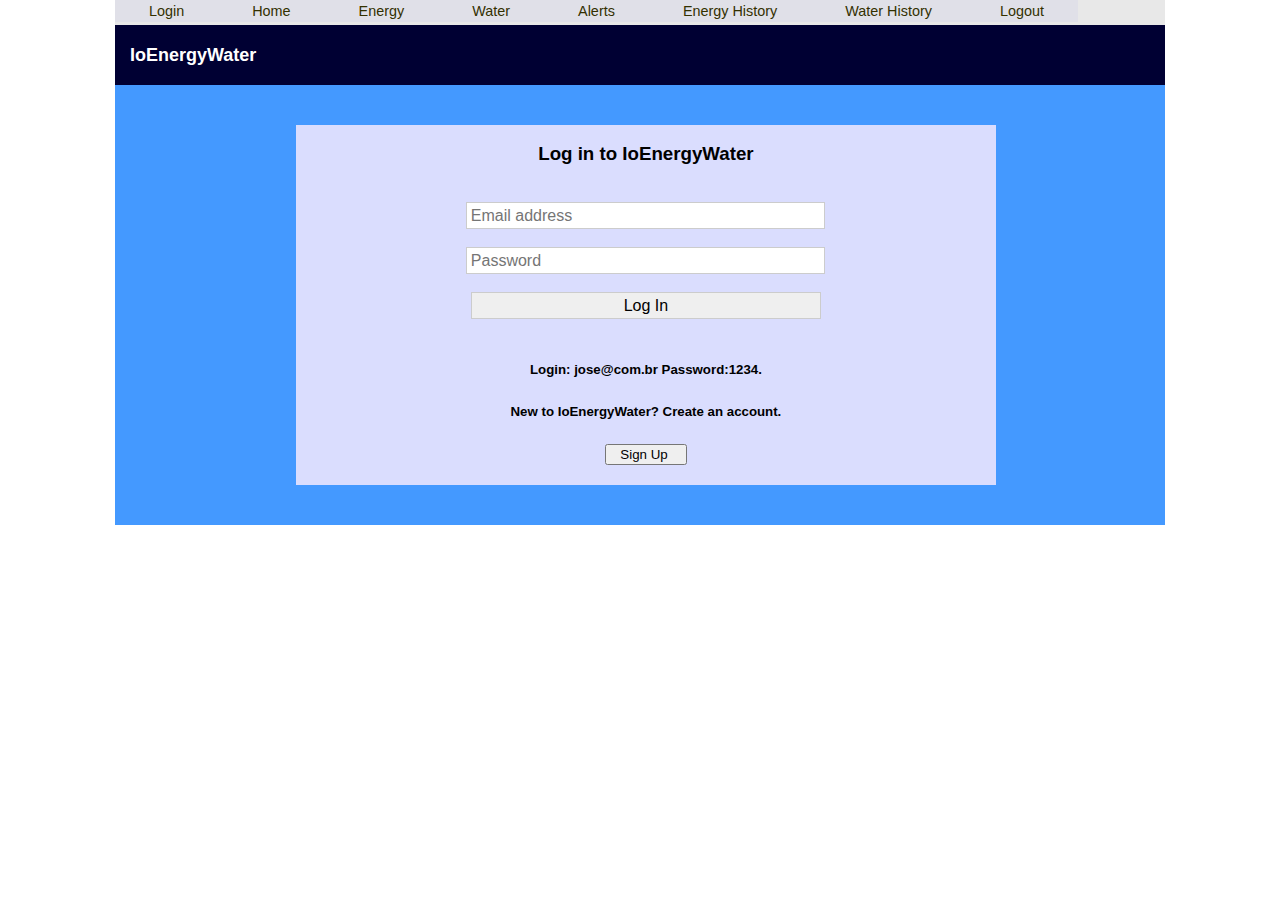
<file: index.html>
<!DOCTYPE html PUBLIC "-//W3C//DTD XHTML 1.0 Transitional//EN"
     "http://www.w3.org/TR/xhtml1/DTD/xhtml1-transitional.dtd">
 
<html  xml:lang="pt" lang="pt">
 
<head>

<script language="JavaScript">
function validar(form1) {
    var jsEmail=document.form1.inputEmail.value
    if (!jsEmail) {
        alert("Informe seu e-mail")
        document.form1.inputEmail.focus()
        return false
    }	 	 
    var tstEmail
    tstEmail=validarEmail(jsEmail)
    if (tstEmail==false) {
        alert("E-mail inv�lido")
        document.form1.inputEmail.focus()
        return false
    }
}
function validarEmail(email) {
    var tstLogico=false
    var tam=(email.length)
    var i
    for(i=0;i<=tam;i++) { 
        if ((email.substr(i,1)) == "@") {
            tstLogico=true
            break
        }    
    }
    if (tstLogico)
        return true
    else
        return false 
}
function validarData(data) {
    var dia=data.substr(0,2)
    var mes=data.substr(3,2)
    var ano=data.substr(6,4)
    if ((dia>"00") && (dia<=31) &&
        (mes>"00") && (mes<=12) &&
        (!(isNaN(ano))) && (ano>2000))
        return true
    else
        return false
}
</script>

	<title>Menu Horizontal</title>
	<style type="text/css">
	<!--
		body {
                        font-family:Verdana, Arial, Helvetica; 
                        font-size:14px;
                        line-height:20px;
                        margin:0px;
                        margin-bottom:0px;
                        padding:0px;
		}
                #area_geral{
                        width:1050px;
                        height:auto;
                        margin:auto;
                }
		#menu ul {
			padding:0px;
			margin:0px;
			float: left;
			width: 100%;
			background-color:#e8e8e8;
			list-style:none;
			font:100% Tahoma;
		}
 
		#menu ul li { display: inline; }
 
		#menu ul li a {
			background-color:#e0e0e8;
			color: #333000;
			text-decoration: none;
			border-bottom:3px solid #e8e8e8;
			padding: 3px 34px;
            font:90% Arial;
			float:left;
		}
 
		#menu ul li a:hover {
			background-color:#fff;
			color: #000;
			border-bottom:0px solid #DAA520;
		}
  form fieldset {
  margin: 10px auto 10px auto;
  width: 40%;
  border: solid black 1px;
  padding: 3%;
}

form legend {
  padding: 6px;
  margin: 0px;
  border: solid black 1px;
  font-size: 40%;
  font-weight: bold;
  background-color: #e8e8e8;
}

form label {
  display: block;
  font-size: 1px;
}

form input {
  width: 50%;
  border: solid #ccc 1px;
  font-size: 16px;
  margin-bottom: 18px;
  padding: 0.5%;
}

form input.botao {
	display: block;
	width: auto;
	float: right;
	background-color: #9CF;
}
body,td,th {
	font-size: 16px;
	font-family: Verdana, Geneva, sans-serif;
}
.textos {
	color: #FFF;
	font-size: 18px;
}
body {
	background-color: #fff;
}

      
	-->
	</style>
</head>
 
<body bgcolor="#eeeeff">
  
  <div id=area_geral>
  	<div id="menu">
		<ul>
			<li><a href="index.html">Login</a></li>
			<li><a href="">Home</a></li>
			<li><a href="">Energy</a></li>
			<li><a href="">Water</a></li>
			<li><a href="">Alerts</a></li>
			<li><a href="">Energy History</a></li>
			<li><a href="">Water History</a></li>
			<li><a href="logout.php">Logout</a></li>
		</ul>
	</div>
<table width="1050" border="0" bgcolor="#000033"
                cellspacing="0" cellpadding="0">
 <tr><td>&nbsp;</td></tr>
 <tr>
  <td><font size="4" color="#FFFFFF"><strong>&nbsp;&nbsp; 
                     IoEnergyWater</strong></font></td>
 </tr>
 <tr><td>&nbsp;</td></tr>
</table>
  
<table width="1050" border="0" bgcolor="#4499FF" 
                cellpadding="0" cellspacing="0">
 <tr><td>&nbsp;</td></tr> <tr><td>&nbsp;</td></tr>
 <tr>
  <td width="125">&nbsp;</td>	
  <td width="538" height="255" valign="top">
 <table width="90%" border="0" bgcolor="#DADDFE"
     cellpadding="0" cellspacing="0" rules="cols">
 <tr><td colspan="4" align="center">
         <h3>Log in to IoEnergyWater</h3></td></tr>
   
   <tr><td>&nbsp;</td></tr>
<!-- --------------------- Submenu alunos ----------------------------- -->	
  <td width="22%" height="253" valign="top">
 <table width="100%" border="0" bgcolor="#DADDFE"
                  cellpadding="0" cellspacing="0">

  <tr><td align="center">
    
  
<form id="form1" name="form1" method="POST" action="login.php" onsubmit="return validar(this);">

  <div class="control-group">

    <div class="controls">
      <input id="inputEmail" name="inputEmail" type="text" placeholder="Email address" />
    </div>
    
    <div class="controls">
      <input id="inputPassword" name="inputPassword" type="password" placeholder="Password" />
    </div>
  
    <div class="controls">
      <input type="submit" value="Log In" id="enter" name="enter"><br>
      
    </div>
  </div>
</form>
   

<form class="form-horizontal">

  <h5>Login: jose@com.br     Password:1234.</h5>
  
  <h5>New to IoEnergyWater? Create an account.</h5>


  <tr><td align="center">	
      <input type="button" value=" &nbsp;Sign Up&nbsp;&nbsp; " 
             onclick="window.location='inc_aluno.php'"></td></tr>
  <tr><td>&nbsp;</td></tr>

  </table> </td>
 
    </table></td>
       <td width="63">&nbsp;</td></tr> 
       <tr><td>&nbsp;</td></tr>
    <tr><td>&nbsp;</td></tr>
  </table>

</form>
  
</body>
</html>
</file>
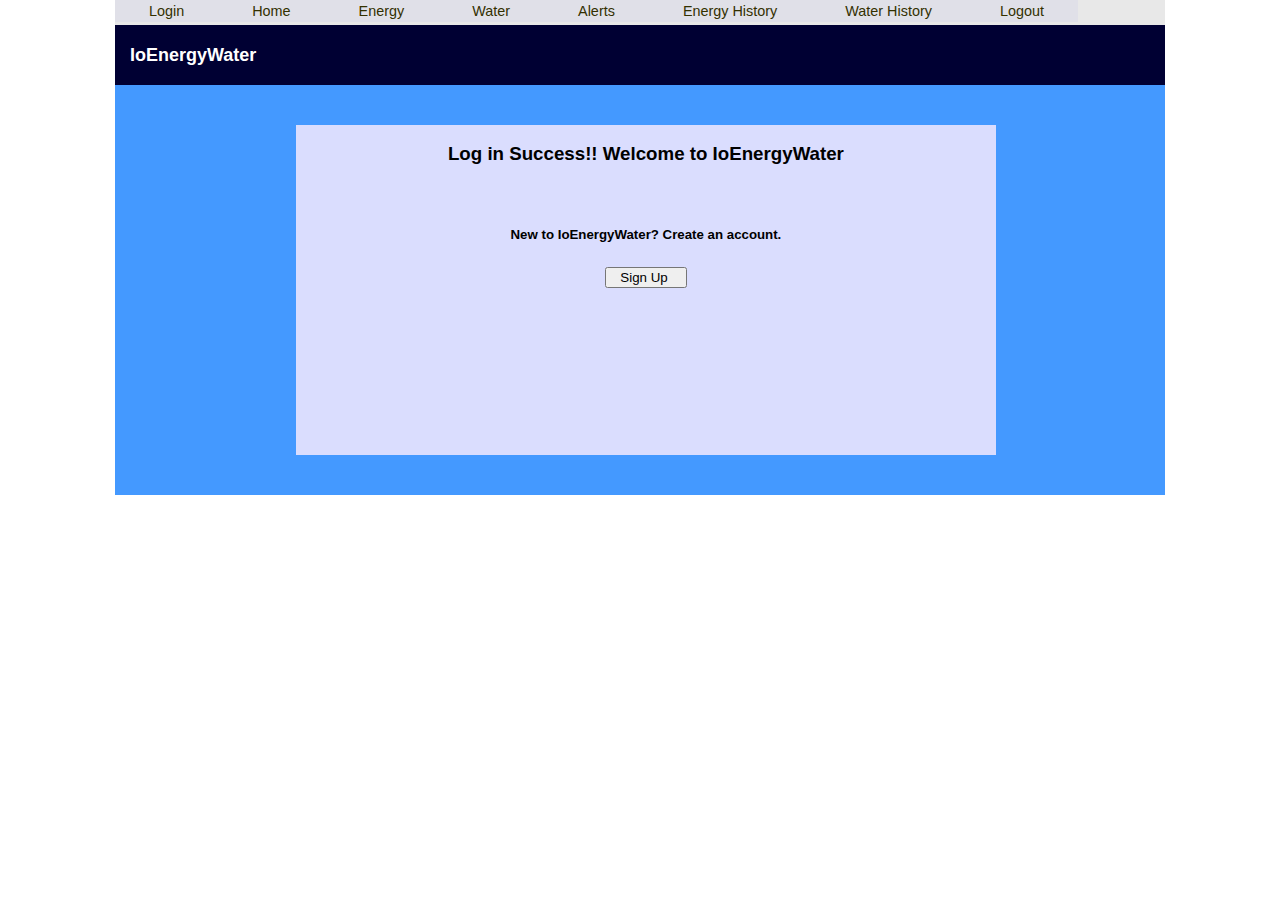
<file: inicial.html>
<?php
	//15 2 2015
	session_start();
	if(!isset($_SESSION["status"]))
        header("location:index.html");
?>


<!DOCTYPE html PUBLIC "-//W3C//DTD XHTML 1.0 Transitional//EN"
     "http://www.w3.org/TR/xhtml1/DTD/xhtml1-transitional.dtd">
 
<html  xml:lang="pt" lang="pt">
 
<head>

	<title>Menu Horizontal</title>
	<style type="text/css">
	<!--
		body {
                        font-family:Verdana, Arial, Helvetica; 
                        font-size:14px;
                        line-height:20px;
                        margin:0px;
                        margin-bottom:0px;
                        padding:0px;
		}
                #area_geral{
                        width:1050px;
                        height:auto;
                        margin:auto;
                }
		#menu ul {
			padding:0px;
			margin:0px;
			float: left;
			width: 100%;
			background-color:#e8e8e8;
			list-style:none;
			font:100% Tahoma;
		}
 
		#menu ul li { display: inline; }
 
		#menu ul li a {
			background-color:#e0e0e8;
			color: #333000;
			text-decoration: none;
			border-bottom:3px solid #e8e8e8;
			padding: 3px 34px;
            font:90% Arial;
			float:left;
		}
 
		#menu ul li a:hover {
			background-color:#fff;
			color: #000;
			border-bottom:0px solid #DAA520;
		}
  form fieldset {
  margin: 10px auto 10px auto;
  width: 40%;
  border: solid black 1px;
  padding: 3%;
}

form legend {
  padding: 6px;
  margin: 0px;
  border: solid black 1px;
  font-size: 40%;
  font-weight: bold;
  background-color: #e8e8e8;
}

form label {
  display: block;
  font-size: 1px;
}

form input {
  width: 50%;
  border: solid #ccc 1px;
  font-size: 16px;
  margin-bottom: 18px;
  padding: 0.5%;
}

form input.botao {
	display: block;
	width: auto;
	float: right;
	background-color: #9CF;
}
body,td,th {
	font-size: 16px;
	font-family: Verdana, Geneva, sans-serif;
}
.textos {
	color: #FFF;
	font-size: 18px;
}
body {
	background-color: #fff;
}

      
	-->
	</style>
</head>
 
<body bgcolor="#eeeeff">
  
  <div id=area_geral>
  	<div id="menu">
		<ul>
			<li><a href="index.html">Login</a></li>
			<li><a href="inicial.html">Home</a></li>
			<li><a href="">Energy</a></li>
			<li><a href="">Water</a></li>
			<li><a href="">Alerts</a></li>
			<li><a href="">Energy History</a></li>
			<li><a href="">Water History</a></li>
			<li><a href="logout.php">Logout</a></li>
		</ul>
	</div>
<table width="1050" border="0" bgcolor="#000033"
                cellspacing="0" cellpadding="0">
 <tr><td>&nbsp;</td></tr>
 <tr>
  <td><font size="4" color="#FFFFFF"><strong>&nbsp;&nbsp; 
                     IoEnergyWater</strong></font></td>
 </tr>
 <tr><td>&nbsp;</td></tr>
</table>
  
<table width="1050" border="0" bgcolor="#4499FF" 
                cellpadding="0" cellspacing="0">
 <tr><td>&nbsp;</td></tr> <tr><td>&nbsp;</td></tr>
 <tr>
  <td width="125">&nbsp;</td>	
  <td width="538" height="255" valign="top">
 <table width="90%" border="0" bgcolor="#DADDFE"
     cellpadding="0" cellspacing="0" rules="cols">
 <tr><td colspan="4" align="center">
         <h3>Log in Success!! Welcome to IoEnergyWater</h3></td></tr>
   
   <tr><td>&nbsp;</td></tr>
<!-- --------------------- Submenu alunos ----------------------------- -->	
  <td width="22%" height="253" valign="top">
 <table width="100%" border="0" bgcolor="#DADDFE"
                  cellpadding="0" cellspacing="0">

  <tr><td align="center">
    

<form class="form-horizontal">
  
  <h5>New to IoEnergyWater? Create an account.</h5>


  <tr><td align="center">	
      <input type="button" value=" &nbsp;Sign Up&nbsp;&nbsp; " 
             onclick="window.location='inc_aluno.php'"></td></tr>
  <tr><td>&nbsp;</td></tr>

  </table> </td>
 
    </table></td>
       <td width="63">&nbsp;</td></tr> 
       <tr><td>&nbsp;</td></tr>
    <tr><td>&nbsp;</td></tr>
  </table>

</form>
  
</body>
</html>
</file>
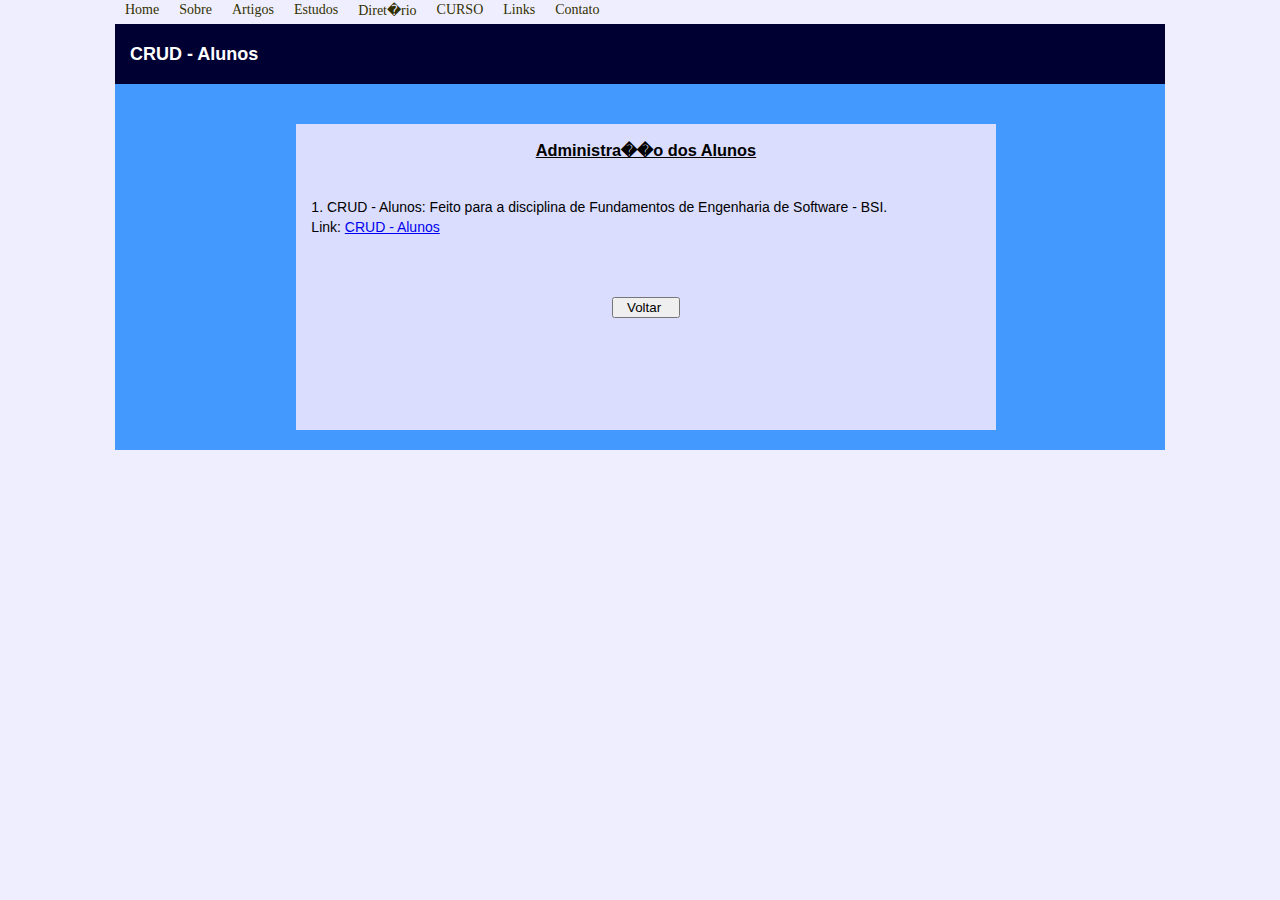
<file: Links/links.html>
<!DOCTYPE html PUBLIC "-//W3C//DTD XHTML 1.0 Transitional//EN"
     "http://www.w3.org/TR/xhtml1/DTD/xhtml1-transitional.dtd">
 
<html  xml:lang="pt" lang="pt">
 
<head>
	<title>Menu Horizontal</title>
	<style type="text/css">
	<!--
		body {
            font-family:Verdana, Arial, Helvetica; 
            font-size:14px;
            line-height:20px;
            margin:0px;
            margin-bottom:0px;
            padding:0px;
		}
        #area_geral{
            width:1050px;
            height:auto;
            margin:auto;
        }
		#menu ul {
			padding:0px;
			margin:0px;
			float: left;
			width: 100%;
			background-color:#eeeeff;
			list-style:none;
			font:100% Tahoma;
		}
 
		#menu ul li { display: inline; }
 
		#menu ul li a {
			background-color:#eeeeff;
			color: #333000;
			text-decoration: none;
			border-bottom:3px solid #eeeeff;
			padding: 2px 10px;
			float:left;
		}
 
		#menu ul li a:hover {
			background-color:#fff;
			color: #ffff;
			border-bottom:3px solid #EA0000;
		}
	-->
	</style>
</head>
 
<body bgcolor="#eeeeff">
  
  <div id=area_geral>
  	<div id="menu">
		<ul>
			<li><a href="">Home</a></li>
			<li><a href="">Sobre</a></li>
			<li><a href="">Artigos</a></li>
			<li><a href="">Estudos</a></li>
			<li><a href="">Diret�rio</a></li>
			<li><a href="http://jobsonrp.pe.hu/Links/teste.html">CURSO</a></li>
			<li><a href="http://jobsonrp.pe.hu/Links/links.html">Links</a></li>
			<li><a href="">Contato</a></li>
		</ul>
	</div>
<table width="1050" border="0" bgcolor="#000033"
                cellspacing="0" cellpadding="0">
 <tr><td>&nbsp;</td></tr>
 <tr>
  <td><font size="4" color="#FFFFFF"><strong>&nbsp;&nbsp; 
                     CRUD - Alunos</strong></font></td>
 </tr>
 <tr><td>&nbsp;</td></tr>
</table>
  
<table width="1050" border="0" bgcolor="#4499FF" 
                cellpadding="0" cellspacing="0">
 <tr><td>&nbsp;</td></tr> <tr><td>&nbsp;</td></tr>
 <tr>
  <td width="125">&nbsp;</td>	
  <td width="538" height="255" valign="top">
 <table width="90%" border="0" bgcolor="#DADDFE"
     cellpadding="0" cellspacing="0" rules="cols">
 <tr><td colspan="4" align="center">
         <h3><u>Administra��o dos Alunos</u></h3></td></tr>
<!-- --------------------- Submenu alunos ----------------------------- -->	
  <td width="22%" height="253" valign="top">
 <table width="100%" border="0" bgcolor="#DADDFE"
                  cellpadding="0" cellspacing="0">

 <tr><td>&nbsp;</td></tr>
 <td>&nbsp;&nbsp;&nbsp; 1. CRUD - Alunos: Feito para a disciplina de Fundamentos de Engenharia de Software - BSI.</td>

   
   <tr><td colspan="4" align="left">&nbsp;&nbsp;&nbsp;
   Link: <a href="http://jobsonrp.pe.hu/Links/CrudAlunos/crud_alunos.html">CRUD - Alunos</a>

     <tr><td>&nbsp;</td></tr>
     <tr><td>&nbsp;</td></tr>
     <tr><td>&nbsp;</td></tr>
   
  <tr><td align="center">	
      <input type="button" value=" &nbsp;Voltar&nbsp;&nbsp; " 
             onclick="window.location='../links.html'"></td></tr>
  <tr><td>&nbsp;</td></tr>

 </table> </td>
 
</table></td>
   <td width="63">&nbsp;</td></tr> 
  <tr><td>&nbsp;</td></tr>
</table>
</div>
  
</body>
</html>
</file>
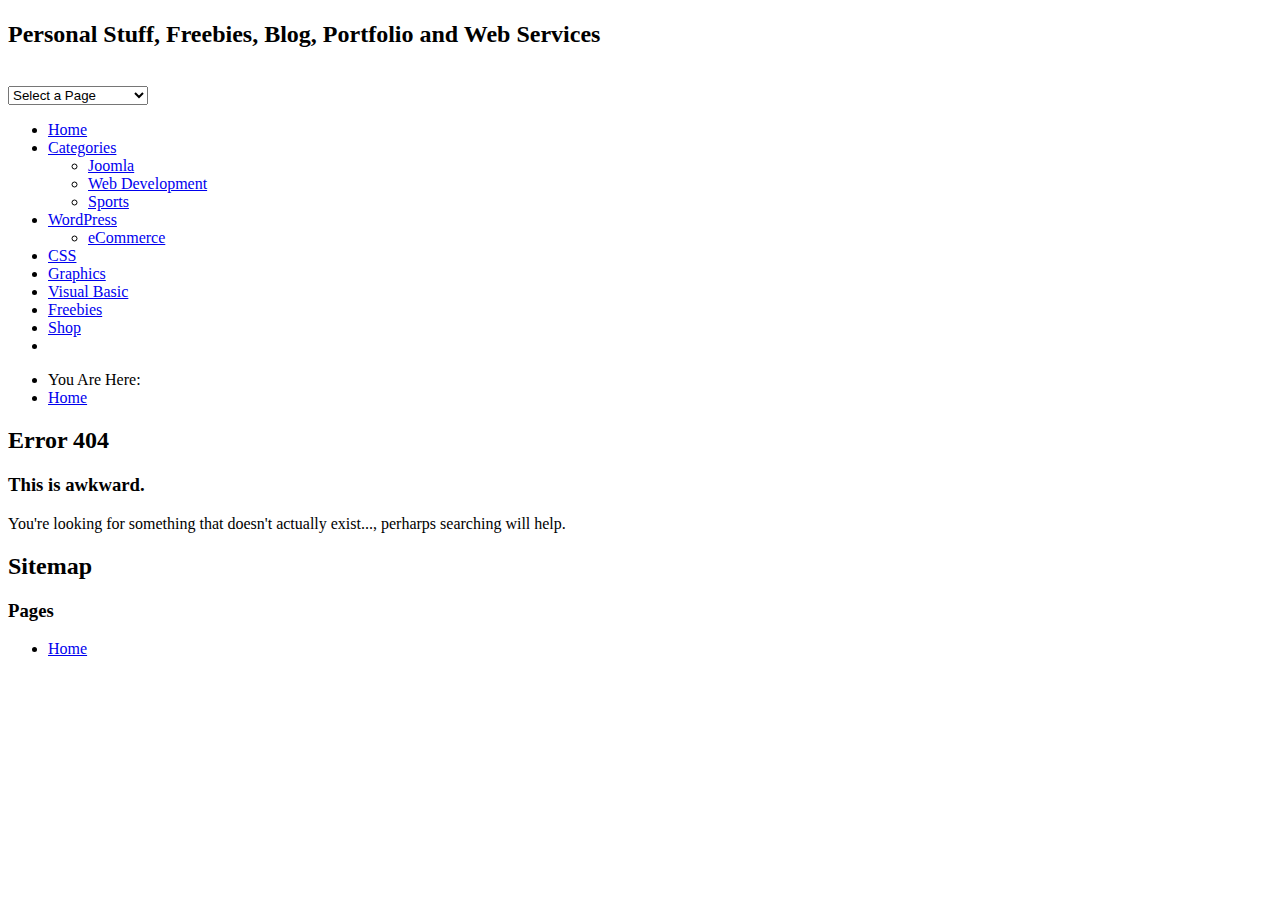
<file: Links/teste.html>
<!DOCTYPE html>

<!-- paulirish.com/2008/conditional-stylesheets-vs-css-hacks-answer-neither/ -->
<!--[if lt IE 7]> <html amp class="no-js lt-ie9 lt-ie8 lt-ie7" lang="en"> <![endif]-->
<!--[if IE 7]>    <html amp class="no-js lt-ie9 lt-ie8" lang="en"> <![endif]-->
<!--[if IE 8]>    <html amp class="no-js lt-ie9" lang="en"> <![endif]-->
<!--[if gt IE 8]><!--> <html class="no-js" lang="en"> <!--<![endif]-->
<head>
		
    <script async src="http://jobsonrp.pe.hu/Links/cabecalho.js"></script>
	
			<link rel="shortcut icon" type="image/png" href="" />
		
	<!-- Included CSS Files -->
	<link rel="stylesheet" href="http://www.sutanaryan.com/wpcp/wp-content/themes/ryans/style.css" />
	<link href='http://fonts.googleapis.com/css?family=Sanchez:400italic,400' rel='stylesheet' type='text/css'>
	
</style>
<link rel='stylesheet' id='rs-responsive_style-css'  href='http://www.sutanaryan.com/wpcp/wp-content/themes/ryans/css/layout-responsive.css' type='text/css' media='all' />

		</head>
<body class="error404">

	<div class="wrapper">
		
		<header id="header" role="banner">
			<div class="row">
				<div class="four columns">
										<hgroup>
						<h1 class="logo"><a href="" title="Sutana Ryan&#039;s Blog and  Portfolio Site">
							<amp-img src="" layout="responsive" alt="Sutana Ryan&#039;s Blog and  Portfolio Site" width="266" height="82"></amp-img>
						</a></h1>
						<h2 class="slogan">Personal Stuff, Freebies, Blog, Portfolio  and Web Services</h2>
					</hgroup>
				</div>
				</div>
			</div>
		</header>
		&#65279;
		<nav id="main-menu">
			<div class="row">
				<div class="twelve columns">
					<div class="mobile-menu show-for-small">
						<div class="menu-primary-menu-container"><select name="mobile-menu" id="menu-primary-menu" class="menu menu-pages"><option value="" class="blank">Select a Page</option><option class="menu-item menu-item-type-custom menu-item-object-custom menu-item-home menu-item-1711 menu-item-depth-0" value="http://www.sutanaryan.com/">Home</option>
<option class="menu-item menu-item-type-custom menu-item-object-custom menu-item-has-children menu-item-1776 menu-item-depth-0" value="#">Categories</option>	<option class="menu-item menu-item-type-taxonomy menu-item-object-category menu-item-640 menu-item-depth-1" value="http://www.sutanaryan.com/category/joomla/">- Joomla</option>
	<option class="menu-item menu-item-type-taxonomy menu-item-object-category menu-item-646 menu-item-depth-1" value="http://www.sutanaryan.com/category/web-development/">- Web Development</option>
	<option class="menu-item menu-item-type-taxonomy menu-item-object-category menu-item-644 menu-item-depth-1" value="http://www.sutanaryan.com/category/sports/">- Sports</option>

	    	<li class="menu-item">
				<div class="basketWrapper">
				</div>
			</li>
	    </select></div>					
                  </div>
					<div class="main-menu hide-for-small">
						<ul id="menu-primary-menu-1" class="primary-menu sf-menu no-bullet"><li id="menu-item-1711" class="menu-item menu-item-type-custom menu-item-object-custom menu-item-home menu-item-1711"><a href="http://www.sutanaryan.com/">Home</a></li>
<li id="menu-item-1776" class="menu-item menu-item-type-custom menu-item-object-custom menu-item-has-children menu-item-1776"><a href="#">Categories</a>
<ul class="sub-menu">
	<li id="menu-item-640" class="menu-item menu-item-type-taxonomy menu-item-object-category menu-item-640"><a href="http://www.sutanaryan.com/category/joomla/">Joomla</a></li>
	<li id="menu-item-646" class="menu-item menu-item-type-taxonomy menu-item-object-category menu-item-646"><a href="http://www.sutanaryan.com/category/web-development/">Web Development</a></li>
	<li id="menu-item-644" class="menu-item menu-item-type-taxonomy menu-item-object-category menu-item-644"><a href="http://www.sutanaryan.com/category/sports/">Sports</a></li>
</ul>
</li>
<li id="menu-item-647" class="menu-item menu-item-type-taxonomy menu-item-object-category menu-item-has-children menu-item-647"><a href="http://www.sutanaryan.com/category/wordpress/">WordPress</a>
<ul class="sub-menu">
	<li id="menu-item-1527" class="menu-item menu-item-type-taxonomy menu-item-object-category menu-item-1527"><a href="http://www.sutanaryan.com/category/wordpress/ecommerce/">eCommerce</a></li>
</ul>
</li>
<li id="menu-item-651" class="menu-item menu-item-type-taxonomy menu-item-object-category menu-item-651"><a href="http://www.sutanaryan.com/category/css/">CSS</a></li>
<li id="menu-item-639" class="menu-item menu-item-type-taxonomy menu-item-object-category menu-item-639"><a href="http://www.sutanaryan.com/category/graphics/">Graphics</a></li>
<li id="menu-item-645" class="menu-item menu-item-type-taxonomy menu-item-object-category menu-item-645"><a href="http://www.sutanaryan.com/category/visual-basic/">Visual Basic</a></li>
<li id="menu-item-478" class="menu-item menu-item-type-taxonomy menu-item-object-category menu-item-has-children menu-item-478"><a href="http://www.sutanaryan.com/category/freebies/">Freebies</a>
</li>
<li id="menu-item-1583" class="menu-item menu-item-type-post_type menu-item-object-page menu-item-1583"><a href="http://www.sutanaryan.com/shop/">Shop</a></li>

	    	<li class="menu-item">
				<div class="basketWrapper">
				</div>
			</li>
	    </ul>					</div>
				</div>
			</div>
		</nav>
		
		<div class="mainContentAds">
			<div class="row">
				<div class="twelve columns">
					<div class="text-center">
						<script async src="//pagead2.googlesyndication.com/pagead/js/adsbygoogle.js"></script>
					</div>
				</div>
			</div>
		</div>
		
		<!--display search form only for small devices-->
		<div class="mobile-search show-for-small">
			<div class="row">
				<div class="twelve columns">
					<!-- Postfix action -->
				</div>
			</div>
		</div>
	<!-- page content -->
	<div id="main-content" role="main">
		<div class="row">
		
			<div class="eight columns">
				<!--breabcrumbs-->
				<ul class="breadcrumbs">
					<li><span>You Are Here: </span></li>
				<li><a href="http://www.sutanaryan.com">Home</a></li>
				
						<div class="clear"></div>
</ul>
<!-- end #breadcrumbs -->				
				<article id="post-" class="">
					<h2 class="page-title">Error 404</h2>
					<h3>This is awkward.</h3>
					
					<div class="entry">
						<p>You're looking for something that doesn't actually exist..., perharps searching will help.</p>
					
					
						<h2>Sitemap</h2>
						<div class="sitemap-wrapper">
							<div class="row">
	<div class="six columns">
		<div class="sitemap-pages">										  
			<h3>Pages</h3>
			<ul>
				<li class="page_item page-item-307"><a href="http://www.sutanaryan.com/blog/">Home</a></li>
		
			</ul>
		</div>				

	</body>
</html>
</file>
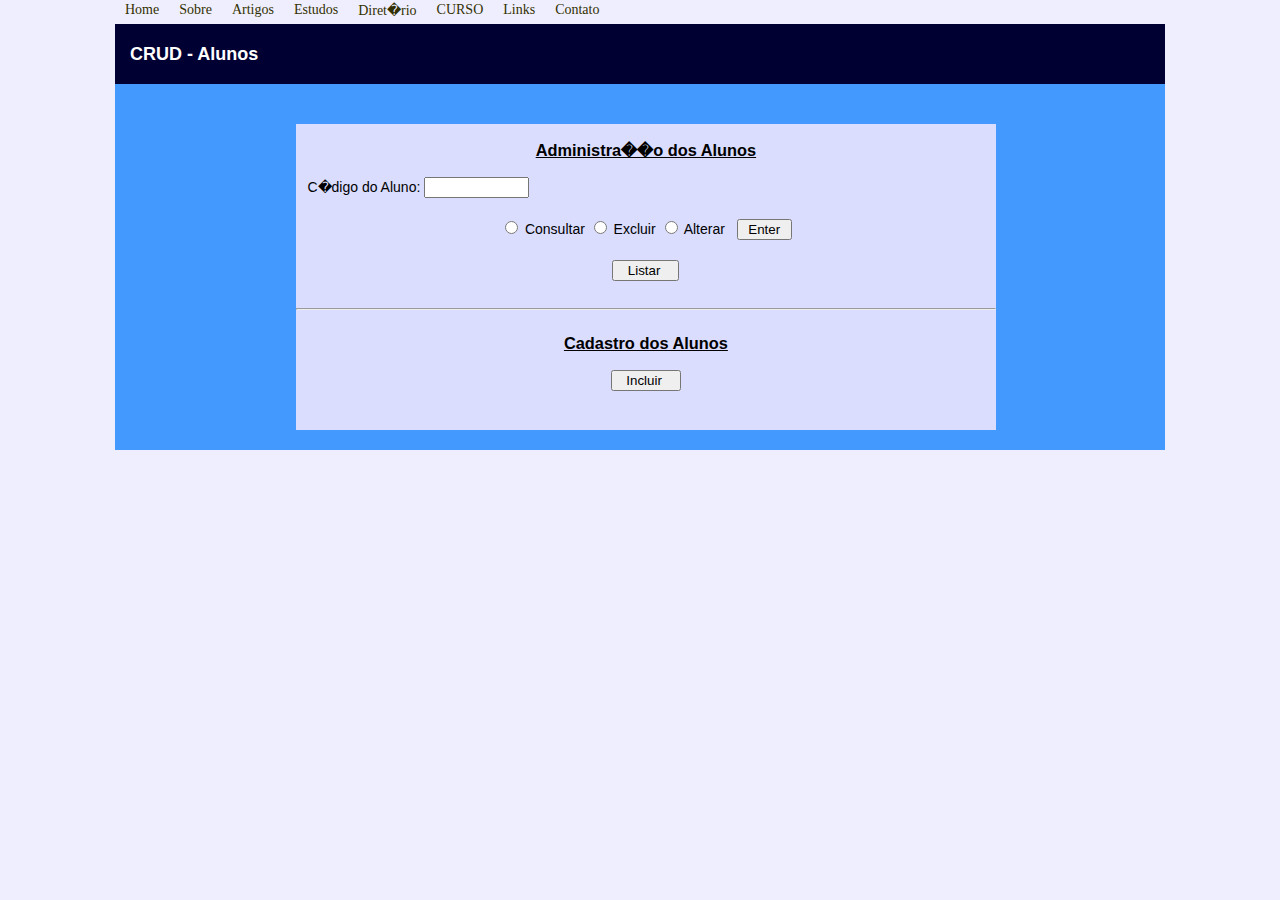
<file: Links/CrudAlunos/crud_alunos.html>
<!DOCTYPE html PUBLIC "-//W3C//DTD XHTML 1.0 Transitional//EN"
     "http://www.w3.org/TR/xhtml1/DTD/xhtml1-transitional.dtd">
 
<html  xml:lang="pt" lang="pt">
 
<head>
	<title>Menu Horizontal</title>
	<style type="text/css">
	<!--
		body {
                        font-family:Verdana, Arial, Helvetica; 
                        font-size:14px;
                        line-height:20px;
                        margin:0px;
                        margin-bottom:0px;
                        padding:0px;
		}
                #area_geral{
                        width:1050px;
                        height:auto;
                        margin:auto;
                }
		#menu ul {
			padding:0px;
			margin:0px;
			float: left;
			width: 100%;
			background-color:#eeeeff;
			list-style:none;
			font:100% Tahoma;
		}
 
		#menu ul li { display: inline; }
 
		#menu ul li a {
			background-color:#eeeeff;
			color: #333000;
			text-decoration: none;
			border-bottom:3px solid #eeeeff;
			padding: 2px 10px;
			float:left;
		}
 
		#menu ul li a:hover {
			background-color:#fff;
			color: #ffff;
			border-bottom:3px solid #EA0000;
		}
	-->
	</style>
</head>
 
<body bgcolor="#eeeeff">
  
  <div id=area_geral>
  	<div id="menu">
		<ul>
			<li><a href="">Home</a></li>
			<li><a href="">Sobre</a></li>
			<li><a href="">Artigos</a></li>
			<li><a href="">Estudos</a></li>
			<li><a href="">Diret�rio</a></li>
			<li><a href="">CURSO</a></li>
			<li><a href="">Links</a></li>
			<li><a href="">Contato</a></li>
		</ul>
	</div>
<table width="1050" border="0" bgcolor="#000033"
                cellspacing="0" cellpadding="0">
 <tr><td>&nbsp;</td></tr>
 <tr>
  <td><font size="4" color="#FFFFFF"><strong>&nbsp;&nbsp; 
                     CRUD - Alunos</strong></font></td>
 </tr>
 <tr><td>&nbsp;</td></tr>
</table>
  
<table width="1050" border="0" bgcolor="#4499FF" 
                cellpadding="0" cellspacing="0">
 <tr><td>&nbsp;</td></tr> <tr><td>&nbsp;</td></tr>
 <tr>
  <td width="125">&nbsp;</td>	
  <td width="538" height="255" valign="top">
 <table width="90%" border="0" bgcolor="#DADDFE"
     cellpadding="0" cellspacing="0" rules="cols">
 <tr><td colspan="4" align="center">
         <h3><u>Administra��o dos Alunos</u></h3></td></tr>
<!-- --------------------- Submenu alunos ----------------------------- -->	
  <td width="22%" height="253" valign="top">
 <table width="100%" border="0" bgcolor="#DADDFE"
                  cellpadding="0" cellspacing="0">
 <form name="form1" method="post" action="admin_aluno.php"
        onsubmit="return validar(this);">	   
  <tr><td>&nbsp;&nbsp;&nbsp;C�digo do Aluno:
      <input type="text" size=10 name="aluno" value=""> </td></tr>
  <tr><td>&nbsp;</td></tr>	
  <tr><td align="center">
      <input name="oper" type="radio" id="oper1a" value="con" />
   <label for="oper1a">Consultar</label>
      <input name="oper" type="radio" id="oper1b" value="exc" />
   <label for="oper1b">Excluir</label>
      <input name="oper" type="radio" id="oper1c" value="alt" />
   <label for="oper1c">Alterar</label> 
	  &nbsp;&nbsp;<input type="submit" name="enter" value=" Enter "> </td></tr>
  <tr><td>&nbsp;</td></tr>
  <tr><td align="center">
      <input type="button" value=" &nbsp;Listar&nbsp;&nbsp; " 
             onclick="window.location='lista_alunos.php'"></td></tr>
  <tr><td>&nbsp;</td></tr>
  <tr><td><hr /></td></tr>
 </form>
  <tr><td align="center">	
      <h3><u>Cadastro dos Alunos</u></h3></td></tr>

  <tr><td align="center">	
      <input type="button" value=" &nbsp;Incluir&nbsp;&nbsp; " 
             onclick="window.location='inc_aluno.php'"></td></tr>
  <tr><td>&nbsp;</td></tr>

 </table> </td>
 
</table></td>
   <td width="63">&nbsp;</td></tr> 
  <tr><td>&nbsp;</td></tr>
</table>
</div>
  
</body>
</html>
</file>
